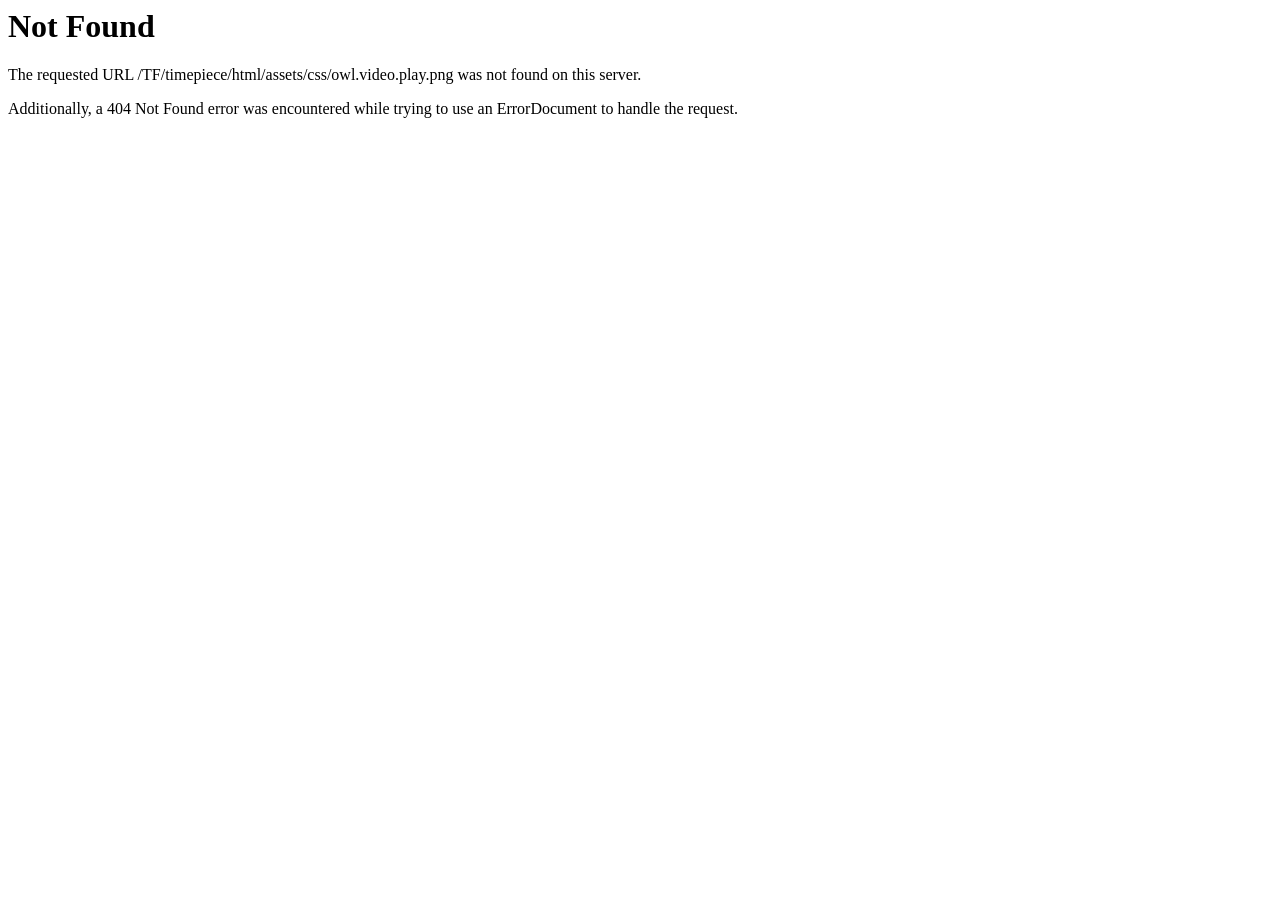
<file: assets/css/owl.video.play.html>
<!DOCTYPE HTML PUBLIC "-//IETF//DTD HTML 2.0//EN">
<html><head>
<title>404 Not Found</title>
</head><body>
<h1>Not Found</h1>
<p>The requested URL /TF/timepiece/html/assets/css/owl.video.play.png was not found on this server.</p>
<p>Additionally, a 404 Not Found
error was encountered while trying to use an ErrorDocument to handle the request.</p>
</body></html>
</file>
